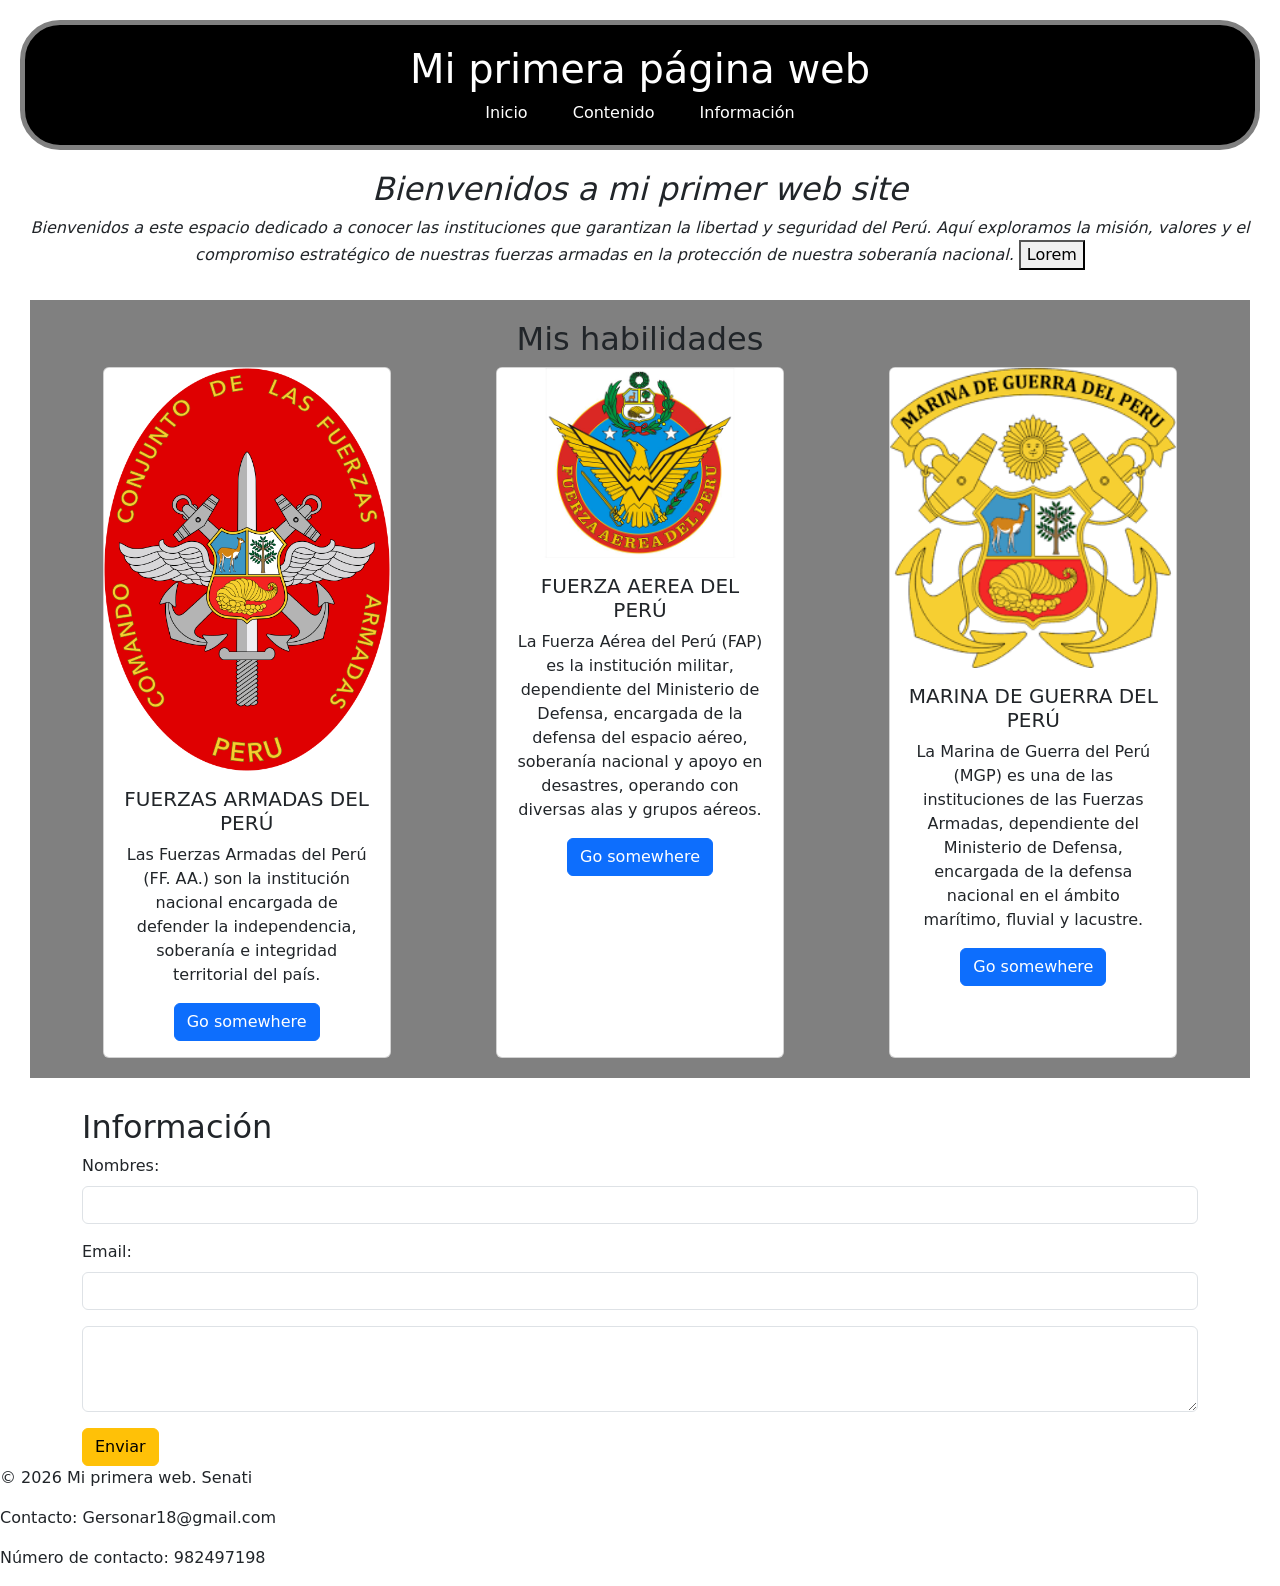
<file: index.html>
<!DOCTYPE html>
<html lang="en">

<head>
    <meta charset="UTF-8">
    <meta name="viewport" content="width=device-width, initial-scale=1.0">
    <link rel="stylesheet" href="css/estilos.css">
    <link href="https://cdn.jsdelivr.net/npm/bootstrap@5.3.8/dist/css/bootstrap.min.css" rel="stylesheet" integrity="sha384-sRIl4kxILFvY47J16cr9ZwB07vP4J8+LH7qKQnuqkuIAvNWLzeN8tE5YBujZqJLB" crossorigin="anonymous">
    <title>Mi web</title>
</head>

<body>
    <header>
        <h1>Mi primera página web</h1>
        <nav>
            <a href="#inicio">Inicio</a>
            <a href="#Contenido">Contenido</a>
            <a href="#informacion">Información</a>
        </nav>
    </header>
    <main>
        <!-- Innicio -->
        <section class="inicio">
            <h2>Bienvenidos a mi primer web site</h2>
            <p>Bienvenidos a este espacio dedicado a conocer las instituciones que garantizan la libertad y seguridad del Perú. Aquí exploramos la misión, valores y el compromiso estratégico de nuestras fuerzas armadas en la protección de nuestra soberanía nacional.
            <button>Lorem</button>
        </section>

        <!-- Contenido -->
        <section class="main-contenido">
            <h2>Mis habilidades</h2>
            <div class="contenedor-cards">
                <div class="card" style="width: 18rem;">
                    <img src="img/img-ejemplo.png" class="card-img-top" alt="...">
                    <div class="card-body">
                        <h5 class="card-title">FUERZAS ARMADAS DEL PERÚ</h5>
                        <p class="card-text">Las Fuerzas Armadas del Perú (FF. AA.) son la institución nacional encargada de defender la independencia, soberanía e integridad territorial del país.</p>
                        <a href="#" class="btn btn-primary">Go somewhere</a>
                    </div>
                </div>
                <div class="card" style="width: 18rem;">
                    <img src="img/fuerza-aerea.jpg" class="card-img-top" alt="...">
                    <div class="card-body">
                        <h5 class="card-title">FUERZA AEREA DEL PERÚ</h5>
                        <p class="card-text">La Fuerza Aérea del Perú (FAP) es la institución militar, dependiente del Ministerio de Defensa, encargada de la defensa del espacio aéreo, soberanía nacional y apoyo en desastres, operando con diversas alas y grupos aéreos.</p>
                        <a href="#" class="btn btn-primary">Go somewhere</a>
                    </div>
                </div>
                <div class="card" style="width: 18rem;">
                    <img src="img/Marina.png" class="card-img-top" alt="...">
                    <div class="card-body">
                        <h5 class="card-title">MARINA DE GUERRA DEL PERÚ</h5>
                        <p class="card-text">La Marina de Guerra del Perú (MGP) es una de las instituciones de las Fuerzas Armadas, dependiente del Ministerio de Defensa, encargada de la defensa nacional en el ámbito marítimo, fluvial y lacustre.</p>
                        <a href="#" class="btn btn-primary">Go somewhere</a>
                    </div>
                </div>
 
            </div>
        </section>
        
        <!-- Información -->
        <div class="container-md">
            <h2>Información</h2>
            <form>
                <div class="mb-3">
                    <label class="form-label">Nombres: </label>
                    <input type="text" class="form-control">
                </div>
                <div class="mb-3">
                    <label class="form-label">Email: </label>
                    <input type="email" class="form-control">
                </div>
 
                <div class="mb-3">
                    <textarea class="form-control" rows="3"></textarea>
                </div>
               
                <button type="button" class="btn btn-warning">Enviar</button>
            </form>
        </div>
        </section>
        <footer>
            <p>&copy; 2026 Mi primera web. Senati</p>
            <p>Contacto: Gersonar18@gmail.com</p>
            <p>Número de contacto: 982497198</p>
        </footer>   
    </main>
    <script src="https://cdn.jsdelivr.net/npm/bootstrap@5.3.8/dist/js/bootstrap.bundle.min.js" integrity="sha384-FKyoEForCGlyvwx9Hj09JcYn3nv7wiPVlz7YYwJrWVcXK/BmnVDxM+D2scQbITxI" crossorigin="anonymous"></script>
</body>
</html>
</file>
<file: css/estilos.css>
/*
        Para establecer estilos en una etiqueta/clase/id <- selectores
        selector{
            "propiedades":"valor"
        }
        */
body {
    /*Textos y fuentes */
    font-family: Arial, Helvetica, sans-serif;
    /*color: red;
            font-size: 16px;
            text-align: center;
            font-weight: 800;
            font-style: italic;*/
}
 
/* Estilo para clase */
.inicio {
    text-align: center;
    font-style: italic;
}
 
header {
    /*Cambio de color fondo*/
    background-color: black;
    /* background: fondo | background-color: cambia color de fondo*/
    color: white;
    /*color: cambia el color del texto*/
    padding: 20px;
    /* padding: Espacio interno de una etiqueta |
            padding: global
            padding: (top-bottom) (left-right)
            padding: top (left - right) bottom;
            padding: top right bottom left*/
    /* ubicaciones del paddding
                padding-top
                padding-bottom
                padding-left
                padding-right
            */
    border: 5px solid gray;
    /* border: Trabaja con el marco del contenedor/etiqueta  
            border: grosor tipo color;
            tipos de bordes:
            solid - linea continua
            dashed - linea discontinua
            dotted - puntos
            double - 2 lineas
            inset - sombra top
            outset - sombra bottom
            none - sin estilos
            */
    border-radius: 40px;
    /* border-radius: Trabaja con el marco doblando las esquinas*/
 
    margin: 20px;
    /* margin: espacio existente fuera de la etiqueta*/
    /*
            margin: global
            margin: (top-bottom) (left-right)
            margin: top (left - right) bottom;
            padding: top right bottom left
 
            ubicaciones del paddding
                margin-top
                margin-bottom
                margin-left
                margin-right
            */
    text-align: center;
}
 
header nav a {
    color: #fff;
    text-decoration: none;
    margin: 20px;
}
 
/* Estilo para id */
#Habilidades {
    text-align: center;
}


.main-contenido{
    margin: 30px;
    text-align: center;
    background-color: gray;
    padding: 20px;
}

.contenedor-cards{
    display:flex;
    flex-wrap: wrap; /* permitir que los elementos bajen a otra fila*/
    justify-content: space-around;
}

.footer{
    margin-top: 60px;
    text-align: center;
    background-color: black;
    color: #fff;
    padding: 20px;
}
</file>
